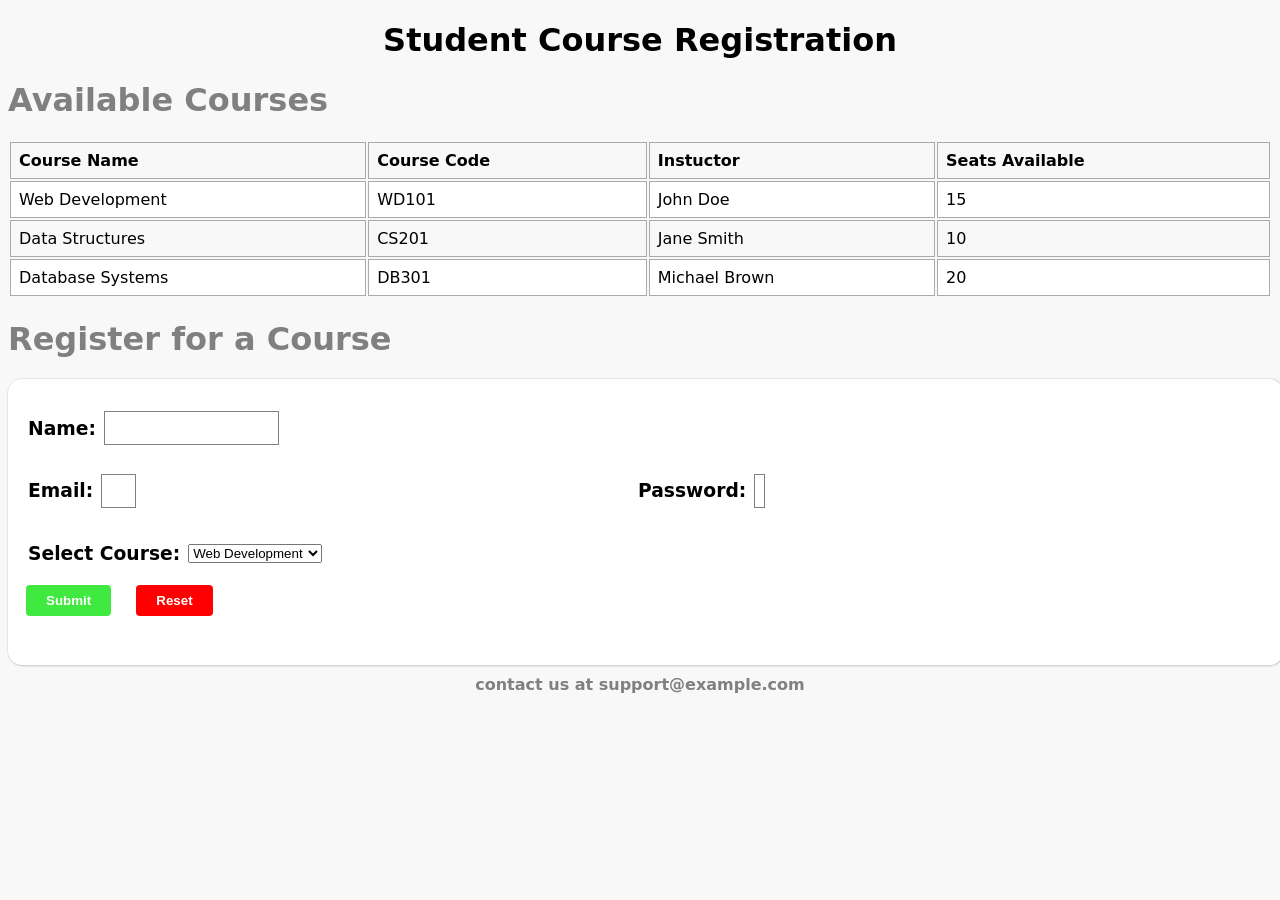
<file: task-2/index.html>
<!DOCTYPE html>
<html lang="en">
<head>
    <meta charset="UTF-8">
    <meta name="viewport" content="width=device-width, initial-scale=1.0">
    <title>Document</title>
    <link rel="stylesheet" href="style.css">
</head>
<body>
    <h1 class="header">Student Course Registration</h1>
    <h1>Available Courses</h1>
    <table>
        <tr>
            <th>Course Name</th>
            <th>Course Code</th>
            <th>Instuctor</th>
            <th>Seats Available</th>
        </tr>
        <tr>
            <td>Web Development</td>
            <td>WD101</td>
            <td>John Doe</td>
            <td>15</td>
        </tr>
        <tr>
            <td>Data Structures</td>
            <td>CS201</td>
            <td>Jane Smith</td>
            <td>10</td>
        </tr>
        <tr>
            <td>Database Systems</td>
            <td>DB301</td>
            <td>Michael Brown</td>
            <td>20</td>
        </tr>
    </table>
    <h1>Register for a Course</h1>
    <div class="content">
        <div class="name">
            <h3>Name:</h3>
            <input type="text" class="box">
        </div>
        <div class="mail-pwd">
            <div class="email">
                <h3>Email:</h3>
                <input type="text" class="new-box">
            </div>
            <div class="pwd">
                <h3>Password:</h3>
                <input type="text" class="new-box">
            </div>
        </div>
        <div class="option">
            <h3>Select Course:</h3>
            <select >
                <option value="Web">Web Development</option>
                <option value="Web">Data Structure</option>
                <option value="Web">Database Systems</option>
            </select>
        </div>
        <div class="btn">
            <button class="submit">Submit</button>
            <button class="reset">Reset</button>
        </div>
    </div>
    <footer>contact us at support@example.com</footer>
</body>
</html>
</file>
<file: task-2/style.css>
html{
    background-color: rgba(243, 240, 240, 0.447);
    font-family: system-ui, -apple-system, BlinkMacSystemFont, 'Segoe UI', Roboto, Oxygen, Ubuntu, Cantarell, 'Open Sans', 'Helvetica Neue', sans-serif;
}
.header{
    text-align: center;
    color: black;
}
table{
    width: 100%;
}
td,th{
    text-align: left;
    padding: 8px;
    border: 1px solid #ada9a9;
}
tr:nth-child(even){
    background-color:white;
}
h1{
    color: gray;
}
.content{
    padding:18px;
    background-color: white;
    width:98%;
    height: 250px;
    border:none;
    border-radius: 14px;
    box-shadow: 0.5px 0.5px 1px 1px lightgray;
}
.name,
.email,.pwd,.option{
    display: flex;
    margin:2px;
    gap:8px;
    flex-direction: row;
    align-items: center;
    background-color: #fff;
    margin-right:500px;
}
.box{
    height:30px;
    border:1px solid gray;
    background-color: #fff;
}
.mail-pwd{
    display: flex;
    background-color: white;
    width:100%;
}
.new-box{
    height:30px;
    width:100%;
    border:1px solid gray;
    background-color: #fff;
}
.submit{
    background-color:rgba(7, 227, 7, 0.773);
    padding:8px 20px;
    border-radius:4px;
    color:white;
    border:none;
    margin-right: 20px;
    cursor: pointer;
}
.reset{
    background-color:red;
    padding:8px 20px;
    border-radius:4px;
    color:white;
    border:none;
    cursor: pointer;
}
button{
    font-weight: 600;
}
footer{
    text-align: center;
    color: gray;
    margin-top: 10px;
    font-weight: 600;
}
</file>
